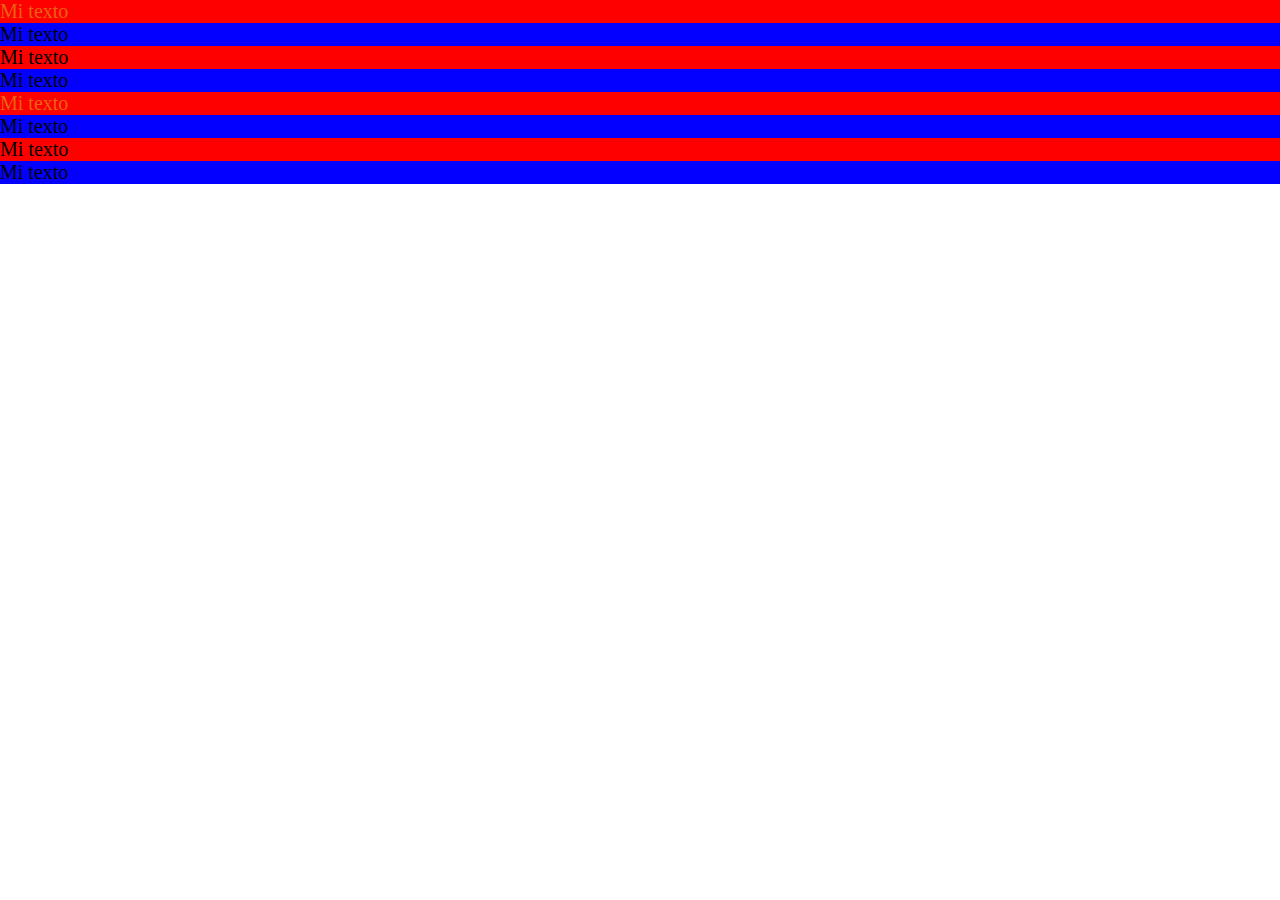
<file: pages/aprendiendo_css.html>
<!DOCTYPE html>
<html lang="es">
	<head>
		<title>CSS</title>
		<link rel="stylesheet" href="../css/miestilo.css">
	</head>
	<body>
		<div id="wrapper">
			<p class="texto1">Mi texto</p>
			<p class="texto2">Mi texto</p>
			<p class="texto3">Mi texto</p>
			<p class="texto4">Mi texto</p>
		</div>

		<div id="wrapper">
			<p class="texto1">Mi texto</p>
			<p class="texto2">Mi texto</p>
			<p class="texto3">Mi texto</p>
			<p class="texto4">Mi texto</p>
		</div>
	</body>
</html>
</file>
<file: css/miestilo.css>
*
{
	margin: 0px;
}

p
{
	font-size: 20px;
}

span
{
	font-size: 20px;
}

p:nth-child(odd)
{
	background: #FF0000;
}

p:nth-child(even)
{
	background: #0400FF;
}
/*
p:nth-child(1)
{
	background: #A2FFF6;
}

p:nth-child(2)
{
	background: #A8D16B;
}

p:nth-child(3)
{
	background: #F275FF;
}

p:nth-child(4)
{
	background: #E7A473;
}
*/

#texto1
{
	font-size: 20px;
}

.texto1
{
	font-size: 20px;
}

/* Esto son atributos especificos a etiquetas que tengan el atributo texto1 en class */
p.texto1 {color: #E96210;}

p[name] {font-size: 30px;}
</file>
